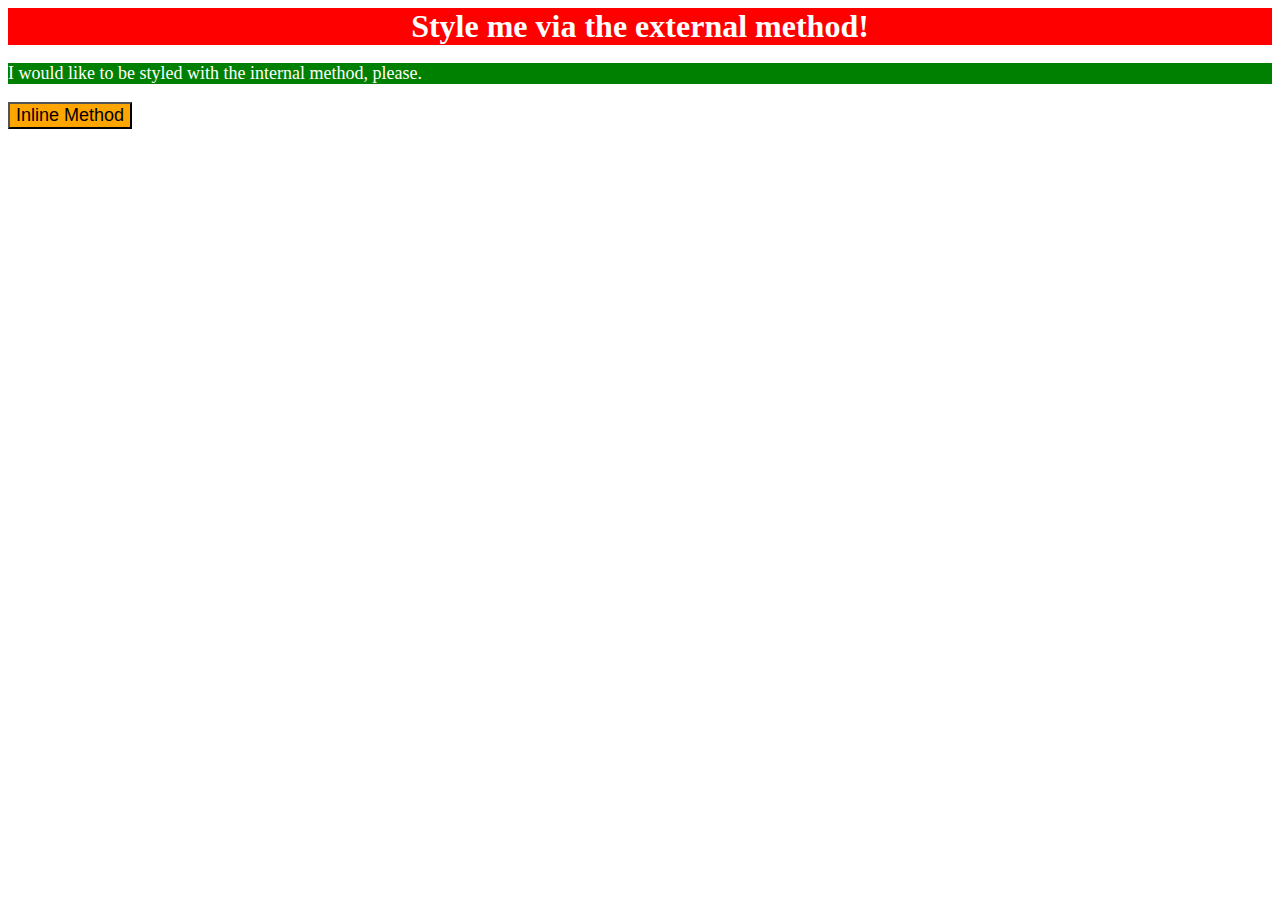
<file: foundations/intro-to-css/01-css-methods/index.html>
<!DOCTYPE html>
<html lang="en">
  <head>
    <meta charset="UTF-8">
    <meta http-equiv="X-UA-Compatible" content="IE=edge">
    <meta name="viewport" content="width=device-width, initial-scale=1.0">
    <title>Methods for Adding CSS</title>
          <link rel="stylesheet" href="style.css">
    <Style>
          p {
            background-color:green;
            color: white;
            font-size: 18px;
          }
    </Style>
  </head>
  <body>
    <div>Style me via the external method!</div>
    <p>I would like to be styled with the internal method, please.</p>
    <button style="background-color: orange; font-size: 18px;">Inline Method</button>
  </body>
</html>
</file>
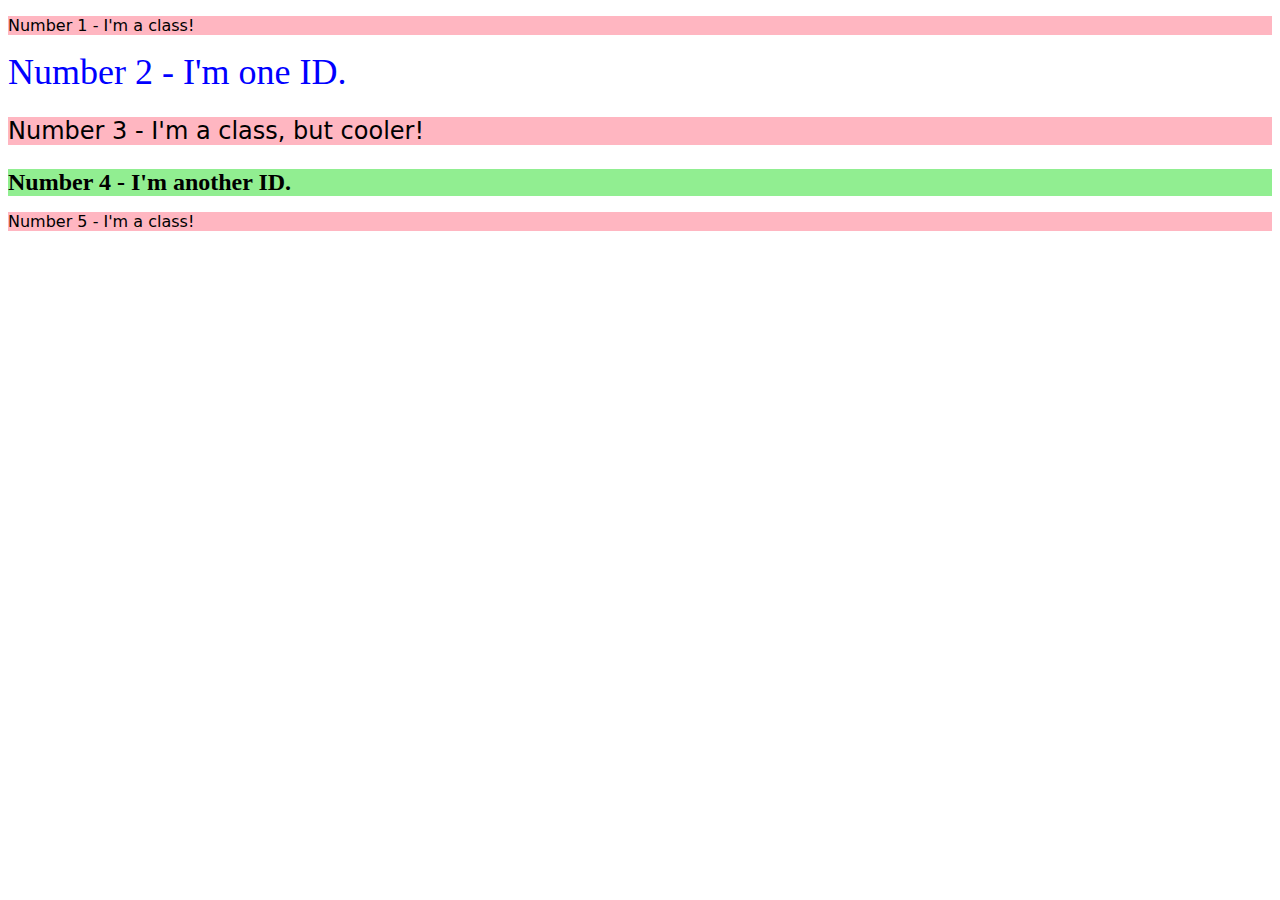
<file: foundations/intro-to-css/02-class-id-selectors/index.html>
<!DOCTYPE html>
<html lang="en">
  <head>
    <meta charset="UTF-8">
    <meta http-equiv="X-UA-Compatible" content="IE=edge">
    <meta name="viewport" content="width=device-width, initial-scale=1.0">
    <title>Class and ID Selectors</title>
    <link rel="stylesheet" href="style.css">
  </head>
  <body>
    <p class="p1">Number 1 - I'm a class!</p>
    <div id="line-2">Number 2 - I'm one ID.</div>
    <p class="p2">Number 3 - I'm a class, but cooler!</p>
    <div id="line-4">Number 4 - I'm another ID.</div>
    <p class="p3">Number 5 - I'm a class!</p>


  </body>
</html>
</file>
<file: foundations/intro-to-css/01-css-methods/style.css>
div {
      background-color: red;
  color: white;
  font-size: 32px;
  text-align: center;
  font-weight: bold;
}
</file>
<file: foundations/intro-to-css/02-class-id-selectors/style.css>
.p1,
.p2,
.p3 {
    background-color: rgb(255, 182, 193);
    font-family: "Verdana", "DejaVu Sans", sans-serif;
}

.p2 {
    font-size: 24px;
}

#line-2{
    color: blue;
    font-size: 36px;
}
#line-4{
    background-color: hsl(120, 73%, 75%);
    font-size: 24px;
    font-weight: bold;
}
</file>
